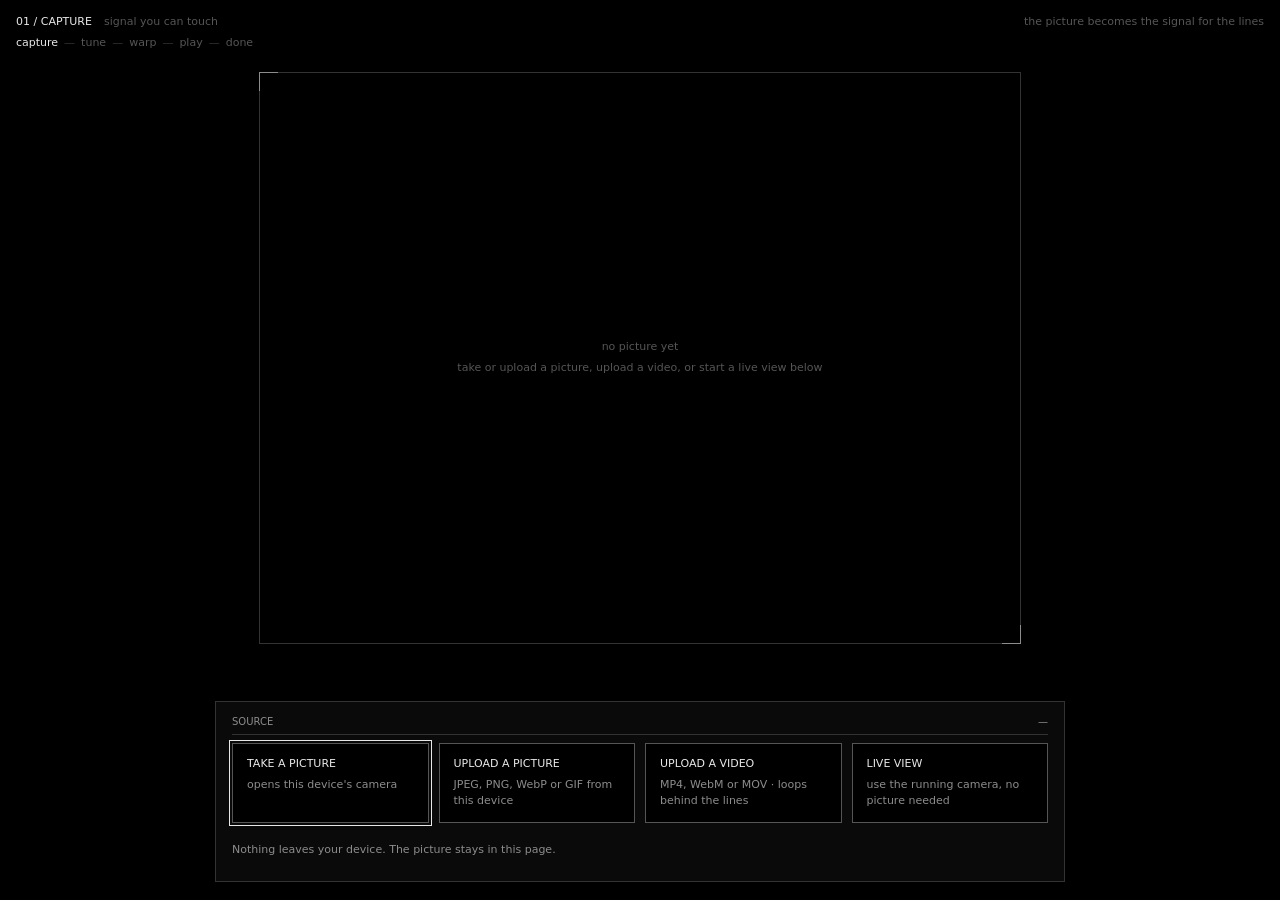
<file: index.html>
<!doctype html>
<html lang="en">
<head>
<meta charset="utf-8">
<title>Scan Lines — Signal You Can Touch</title>
<!-- The site lives in /docs. This page only forwards there, in case GitHub Pages serves the repository root. -->
<meta http-equiv="refresh" content="0; url=docs/">
<script>location.replace('docs/' + location.search + location.hash);</script>
<style>body{margin:0;background:#000;color:#8c8c8c;font:12px/1.5 ui-monospace,Menlo,Consolas,monospace;padding:16px}a{color:#e8e8e8}</style>
</head>
<body><a href="docs/">open scan lines →</a></body>
</html>
</file>
<file: docs/css/style.css>
/* Scan Lines — Signal You Can Touch.
   Look carried over from the three studies: black ground, monochrome ink, thin rules, monospace.
   Layout: full-bleed black stage with the paper (the framed picture) centred; one dock pinned to the bottom. */
:root{
  --bg:#000;
  --ink:#e8e8e8;
  --dim:#8c8c8c;
  --faint:#555;
  --line:#333;
  --panel:rgba(12,12,12,.86);
  --mono:system-ui,-apple-system,"Segoe UI",Roboto,sans-serif;
  --fade:.45s;
  --size:12px;
  --track:.04em;
  --bracket:18px;
  --dock-w:640px;
  color-scheme:dark;
}
*{box-sizing:border-box}
html,body{height:100%}
body{margin:0;background:var(--bg);color:var(--ink);font:var(--size)/1.5 var(--mono);letter-spacing:var(--track);overflow:hidden;-webkit-font-smoothing:antialiased}
.stage{position:fixed;inset:0;touch-action:none}
.stage canvas{position:absolute;inset:0;width:100%;height:100%;display:block}
body[data-step="capture"] .stage{pointer-events:none}   /* from tune on, the lines answer the pointer (magnet) */

/* Top: step tag, sequence progress, hint */
.top{position:fixed;left:16px;top:calc(14px + env(safe-area-inset-top,0px));z-index:2;pointer-events:none}
.tag{display:flex;gap:12px;align-items:baseline}
.tag b{font-weight:500;text-transform:uppercase;color:var(--ink)}
.tag span{color:var(--faint);text-transform:lowercase}
.progress{list-style:none;margin:4px 0 0;padding:0;display:flex;gap:6px;color:var(--faint)}
.progress li+li::before{content:"—";margin-right:6px;color:var(--line)}
.progress li.past{color:var(--dim);text-decoration:line-through;text-decoration-color:var(--faint)}
.progress li.now{color:var(--ink)}
.hint{position:fixed;right:16px;top:calc(14px + env(safe-area-inset-top,0px));color:var(--faint);text-align:right;pointer-events:none;z-index:2;max-width:46vw;transition:opacity var(--fade)}
.sr{position:absolute;width:1px;height:1px;overflow:hidden;clip:rect(0 0 0 0);white-space:nowrap}

/* The sheet: study 01's empty frame, positioned by JS. It stays for the whole sequence; its text shows only while it is blank. */
.frame{position:fixed;border:1px solid var(--line);display:grid;place-items:center;color:var(--faint);text-align:center;pointer-events:none}
.frame::before,.frame::after{content:"";position:absolute;width:var(--bracket);height:var(--bracket);border:1px solid var(--dim)}
.frame::before{left:-1px;top:-1px;border-right:0;border-bottom:0}
.frame::after{right:-1px;bottom:-1px;border-left:0;border-top:0}
.frame p{margin:0;line-height:1.9;transition:opacity var(--fade)}
.frame:not(.blank) p{opacity:0}

/* Dock: every panel sits in the same place; only the current one is shown. */
.dock{position:fixed;left:50%;bottom:calc(18px + env(safe-area-inset-bottom,0px));transform:translateX(-50%);width:min(var(--dock-w),calc(100vw - 32px));z-index:3}
.panel{position:absolute;left:0;right:0;bottom:0;visibility:hidden;opacity:0;transform:translateY(8px);transition:opacity var(--fade),transform var(--fade),visibility 0s linear var(--fade)}
.panel.on{visibility:visible;opacity:1;transform:none;transition:opacity var(--fade),transform var(--fade),visibility 0s}
.bar{background:var(--panel);border:1px solid var(--line);padding:12px 16px 14px;backdrop-filter:blur(6px);-webkit-backdrop-filter:blur(6px)}
.bar h2{margin:0 0 8px;font-size:calc(var(--size) - 1px);font-weight:400;text-transform:uppercase;color:var(--dim);border-bottom:1px solid var(--line);padding-bottom:5px;display:flex;justify-content:space-between;flex-wrap:wrap;gap:2px 12px}
.bar .note{margin:0;color:var(--faint)}
.foot{display:flex;align-items:center;justify-content:space-between;flex-wrap:wrap;gap:8px 12px;margin-top:10px}
.status{color:var(--dim);min-height:1.5em}
.status.err{color:#e8e8e8}
.end{background:transparent;border-color:transparent;backdrop-filter:none;-webkit-backdrop-filter:none}
.end .foot{margin:0}
.acts{display:flex;gap:10px}

button{font:inherit;letter-spacing:inherit;background:var(--bg);color:var(--ink);border:1px solid #555;padding:8px 12px;cursor:pointer;border-radius:0;white-space:nowrap}
button:hover{border-color:#aaa}
/* "next" only becomes available after the current action succeeds */
button.next{transition:opacity var(--fade)}
button.next:disabled{visibility:hidden;opacity:0}
:focus-visible{outline:1px solid var(--ink);outline-offset:2px}

/* Capture choices (study 01) */
.choices{display:grid;grid-template-columns:repeat(4,minmax(0,1fr));gap:10px}
.choices .choice[aria-pressed="true"]{border-color:var(--ink)}
.choices .choice[aria-pressed="true"] b::before{content:"● ";color:#e33}
.choices label,.choices .choice{display:flex;flex-direction:column;align-items:flex-start;gap:4px;border:1px solid #555;padding:12px 14px;cursor:pointer;background:var(--bg);text-align:left;white-space:normal}
.choices label:hover,.choices .choice:hover{border-color:#aaa}
.choices[hidden]{display:none}
.choices label:focus-within{outline:1px solid var(--ink);outline-offset:2px}
.choices b{font-weight:500;text-transform:uppercase}
.choices span{color:var(--dim)}
.choices input{position:absolute;width:1px;height:1px;opacity:0;pointer-events:none}

/* Tune sliders (study 02) */
.ctls{display:grid;grid-template-columns:repeat(3,minmax(0,1fr));gap:4px 18px}
.ctl{display:grid;grid-template-columns:minmax(0,1fr) auto;gap:0 8px;align-items:baseline}
.ctl input{grid-column:1 / -1}
input[type=range]{-webkit-appearance:none;appearance:none;width:100%;height:22px;background:transparent;cursor:pointer;margin:0}
input[type=range]::-webkit-slider-runnable-track{height:1px;background:#777}
input[type=range]::-moz-range-track{height:1px;background:#777}
input[type=range]::-webkit-slider-thumb{-webkit-appearance:none;width:12px;height:20px;background:var(--ink);margin-top:-10px;border:0}
input[type=range]::-moz-range-thumb{width:12px;height:20px;background:var(--ink);border:0;border-radius:0}
input[type=range]:focus-visible{outline:none}
input[type=range]:focus-visible::-webkit-slider-thumb{background:#fff;box-shadow:0 0 0 2px #000,0 0 0 3px #fff}
output{color:var(--dim);font-variant-numeric:tabular-nums}

body[data-step="done"] .hint{opacity:.7}

.panel[data-panel="tune"] .ctls{grid-template-columns:repeat(4,minmax(0,1fr))}
.lbl{color:var(--ink)}
.seg{grid-column:1 / -1;display:flex;margin-top:2px}
.seg button{flex:1;padding:3px 6px}
.seg button+button{border-left:0}
.seg button[aria-pressed="true"],#sound[aria-pressed="true"]{background:var(--ink);color:var(--bg);border-color:var(--ink)}
.ctl-btn button{grid-column:1 / -1;margin-top:2px;padding:3px 6px}
.moves{display:flex;flex-wrap:wrap;gap:6px;margin:0 0 8px}
.moves button{flex:1 1 auto;padding:5px 8px}
.moves button[aria-pressed="true"]{background:var(--ink);color:var(--bg);border-color:var(--ink)}
[data-rec][aria-pressed="true"]{border-color:#e33;color:#fff}
[data-rec]:not(:disabled):not([aria-pressed="true"])::first-letter{color:#e33}

@media (max-width:720px){ .panel[data-panel="tune"] .ctls{grid-template-columns:repeat(2,minmax(0,1fr))} .ctls{grid-template-columns:repeat(2,minmax(0,1fr))} }
@media (max-width:560px){ .panel[data-panel="tune"] .ctls,.ctls{grid-template-columns:1fr 1fr} }
@media (max-width:520px){ .hint{display:none} }
@media (max-width:720px){ .choices{grid-template-columns:1fr 1fr} }
@media (max-width:560px){ .choices span{display:none} .choices label,.choices .choice{padding:10px} }
@media (max-width:360px){ .choices{grid-template-columns:1fr} }
@media (prefers-reduced-motion:reduce){ :root{--fade:0s} }
</file>
